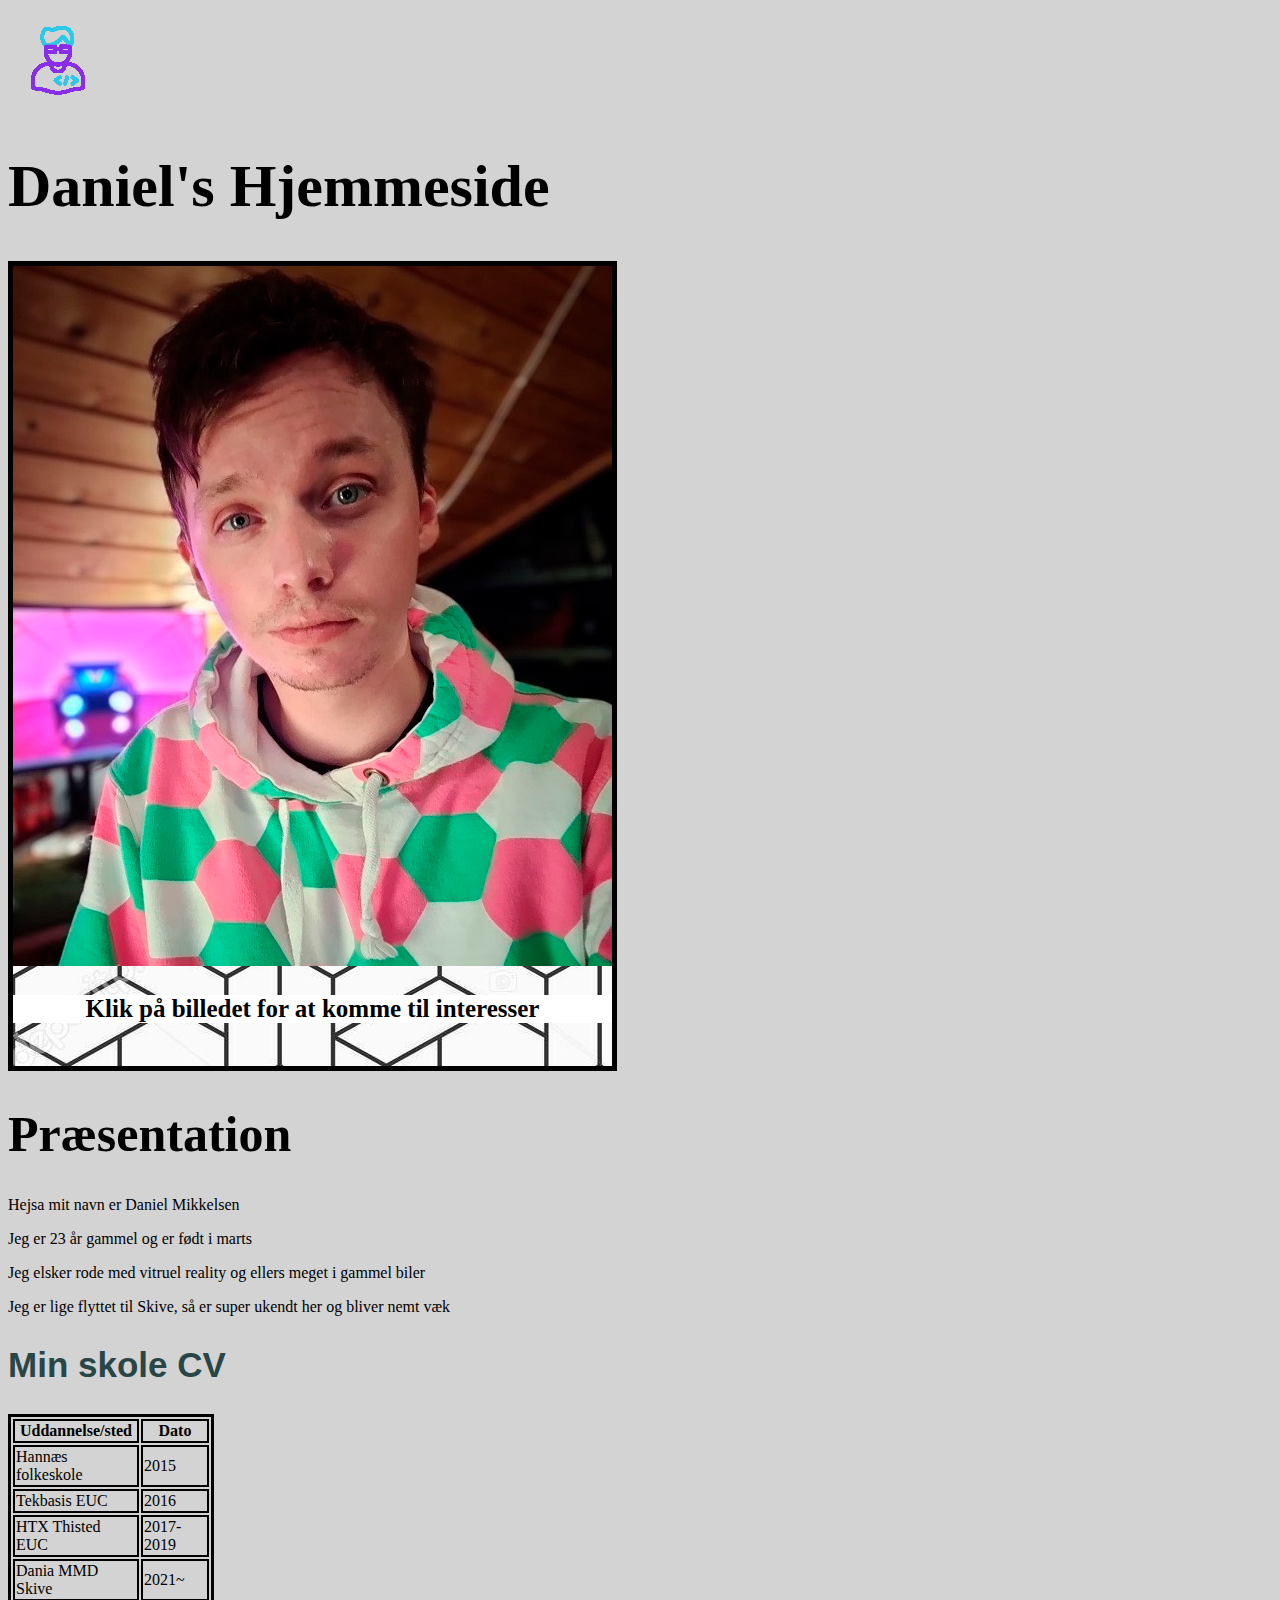
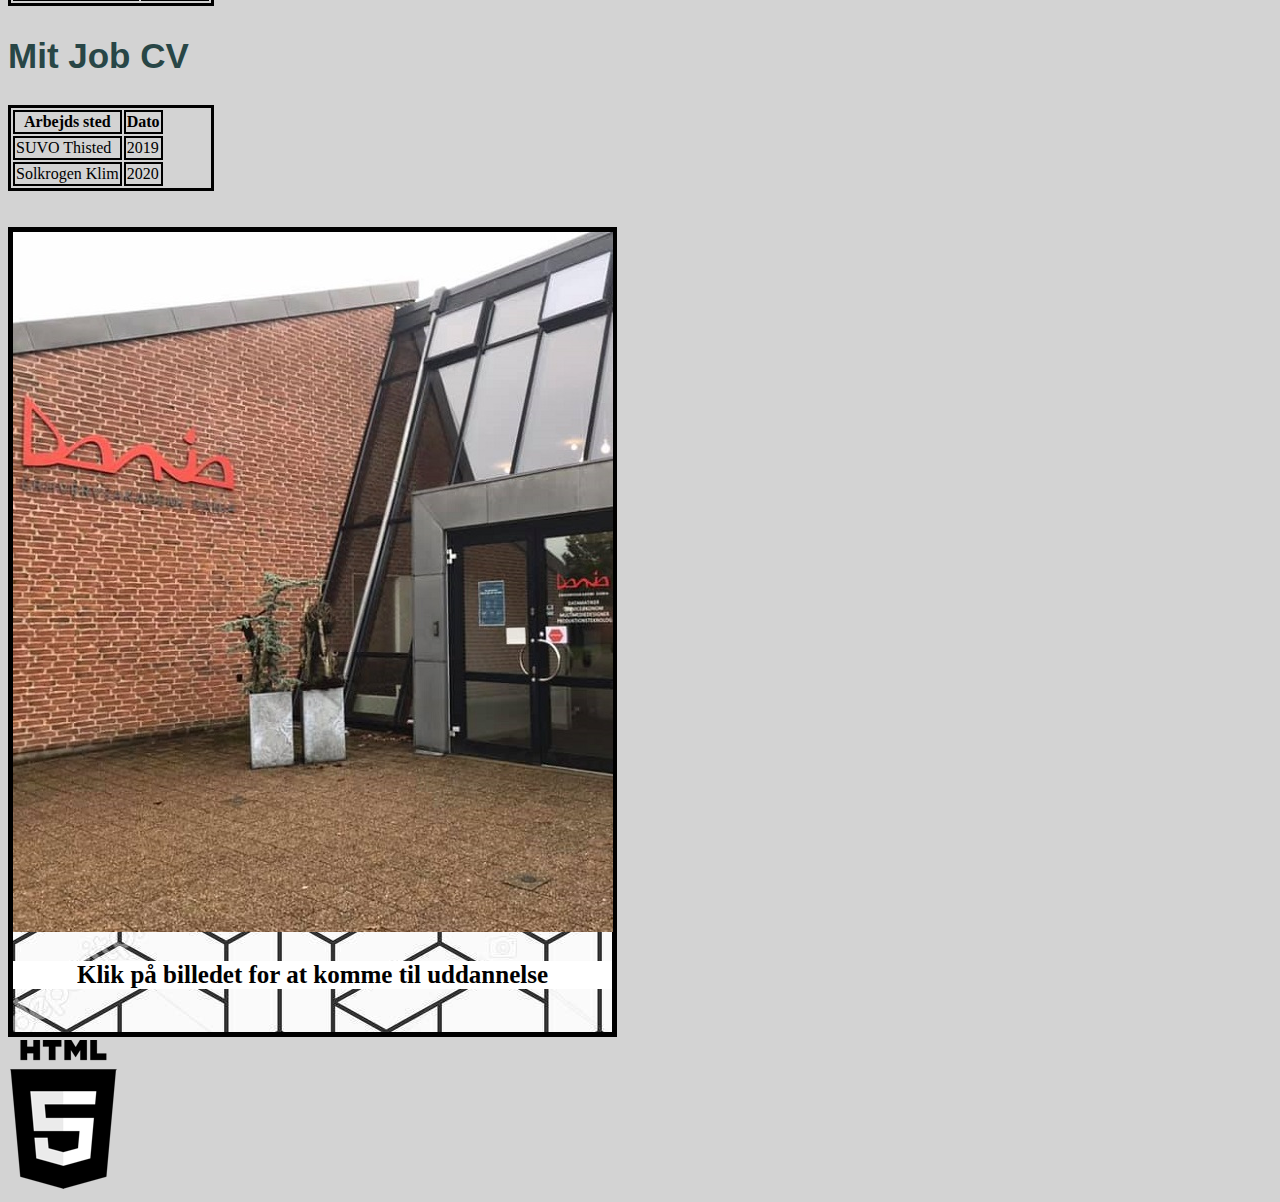
<file: index.html>
<!DOCTYPE html>
<html lang="en" dir="ltr">

<head>
  <meta charset="utf-8">
  <title>Daniels Hjemmeside</title>
  <meta name="description" content="mit cv" />
  <style>
    th,
    td {
      border: 2px solid black;
    }
  </style>
  <link rel="stylesheet" type="text/css" href="Text1.css">
</head>
<a href="index.html"><img src="IT.gif" alt="Tilbage til start"></a>
<h1>Daniel's Hjemmeside</h1>
<div id="div2">
<a href="Interesser.html"><img src="Selfie.jpg" alt="Selfie af Mig"> </a>
<h3 div id="div3"> Klik på billedet for at komme til interesser </h3>
</div>
<!-- Denne section er til overskifter og anden overskrifter -->
<section>
  <h1 style="font-size:50px;">Præsentation</h1>
  <p>Hejsa mit navn er Daniel Mikkelsen</p>
  <p>Jeg er 23 år gammel og er født i marts</p>
  <p>Jeg elsker rode med vitruel reality og ellers meget i gammel biler</p>
  <p>Jeg er lige flyttet til Skive, så er super ukendt her og bliver nemt væk</p>
</section>
<h2>Min skole CV</h2>

<section>
  <div id="div1">
    <table>
      <tr>
        <th> Uddannelse/sted </th>
        <th> Dato </th>
      </tr>
      <tr>
        <td> Hannæs folkeskole </td>
        <td> 2015 </td>
      </tr>
      <tr>
        <td> Tekbasis EUC </td>
        <td> 2016 </td>
      </tr>
      <tr>
        <td> HTX Thisted EUC </td>
        <td> 2017-2019 </td>
      </tr>
      <tr>
        <td> Dania MMD Skive </td>
        <td> 2021~ </td>
      </tr>
    </table>
  </div>
</section>
<section>
  <h2>Mit Job CV</h2>
  <div id="div1">
    <table>
      <tr>
        <th> Arbejds sted </th>
        <th> Dato </th>
      </tr>
      <tr>
        <td> SUVO Thisted </td>
        <td> 2019 </td>
      </tr>
      <tr>
        <td> Solkrogen Klim  </td>
        <td> 2020 </td>
      </tr>
    </table>
  </div>
</section>
<br></br>
<div id="div2">
<a href="Uddannelse.html"><img src="Dania.jpg" alt="Billede af skole"> </a>
<h3 div id="div3"> Klik på billedet for at komme til uddannelse </h3>
</div>
<img src="HTML.png" </a>
</file>
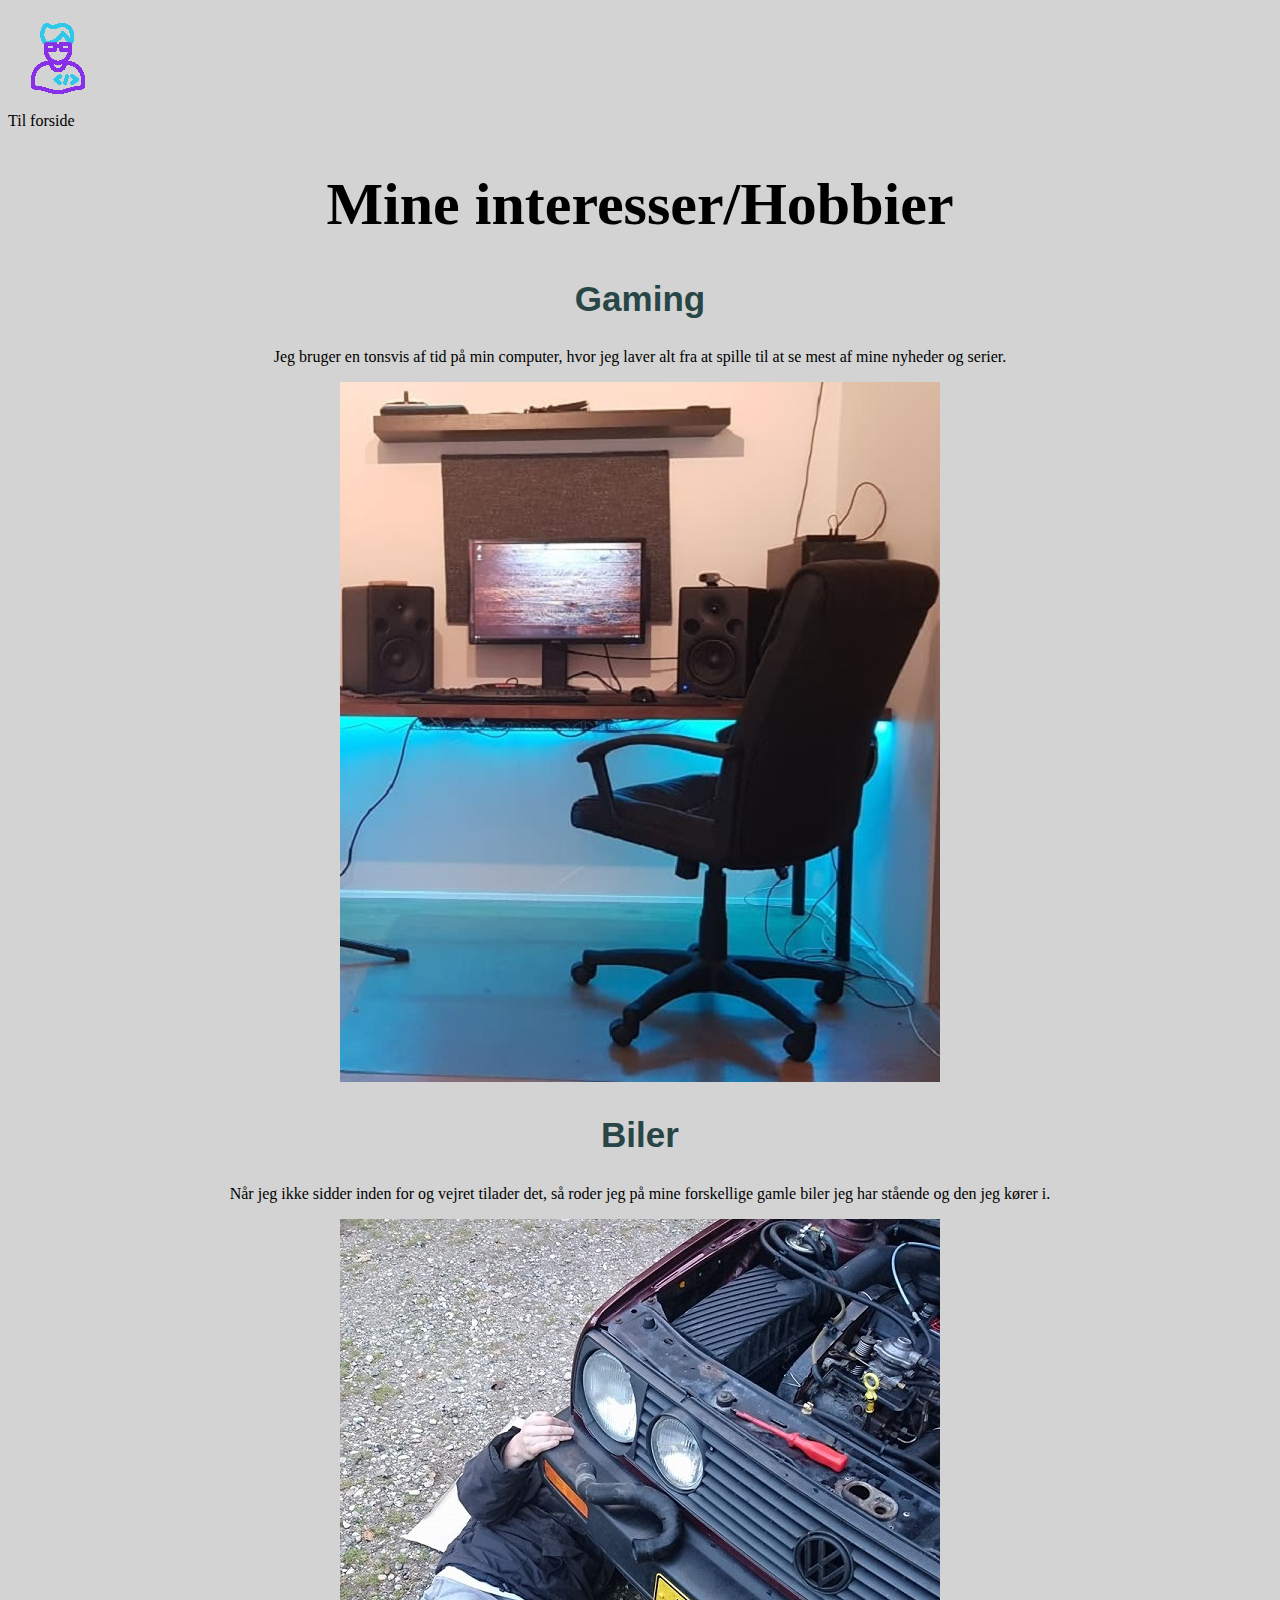
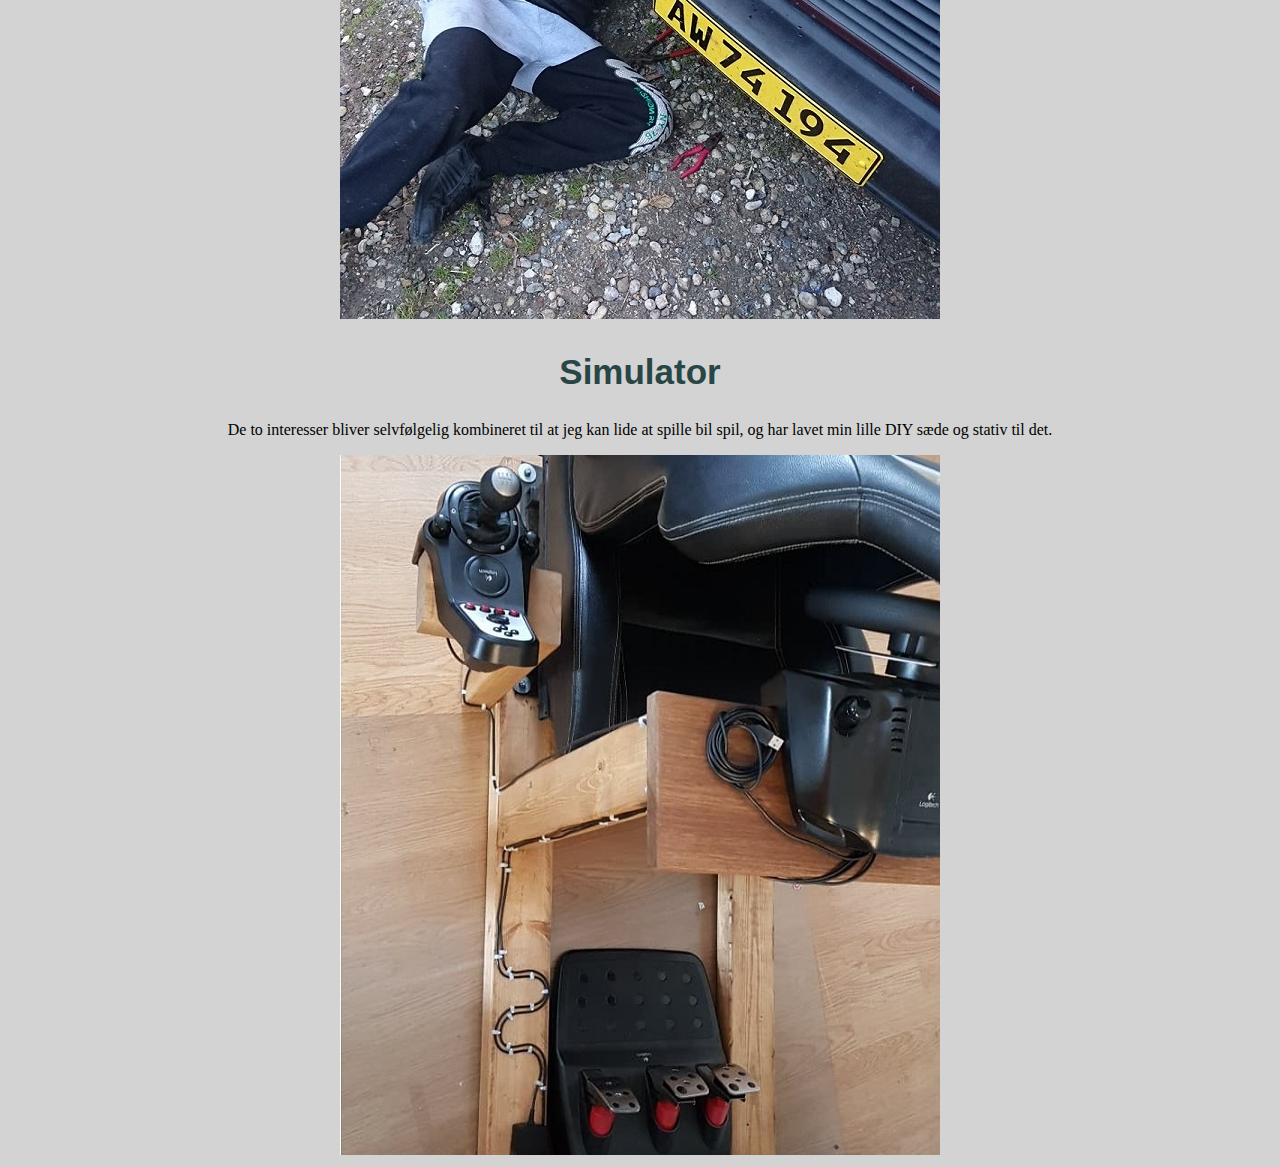
<file: Interesser.html>
<!DOCTYPE html>
<html lang="en" dir="ltr">

<head>
  <meta charset="utf-8">
  <title>Daniels Interesser</title>
  <meta name="description" content="mit cv" />
  <link rel="stylesheet" type="text/css" href="Text1.css">
</head>
<a href="index.html"><img src="IT.gif" alt="Tilbage til start"></a>
<header> Til forside </header>
<section div id="center">
<h1> Mine interesser/Hobbier </h1>
  <h2>Gaming</h2>
  <p>Jeg bruger en tonsvis af tid på min computer, hvor jeg laver alt fra at spille til at se mest af mine nyheder og serier. </p>
  <img src="Computer.jpg" alt="Min pc">
</section>
<section div id="center">
  <h2>Biler</h2>
  <p>Når jeg ikke sidder inden for og vejret tilader det, så roder jeg på mine forskellige gamle biler jeg har stående og den jeg kører i. </p>
  <img src="Miggolf.jpg" alt="Min Golf">
</section>
<section div id="center">
  <h2>Simulator</h2>
  <p>De to interesser bliver selvfølgelig kombineret til at jeg kan lide at spille bil spil, og har lavet min lille DIY sæde og stativ til det. </p>
  <img src="Rat.jpg" alt="Mit rat">
</section>
</file>
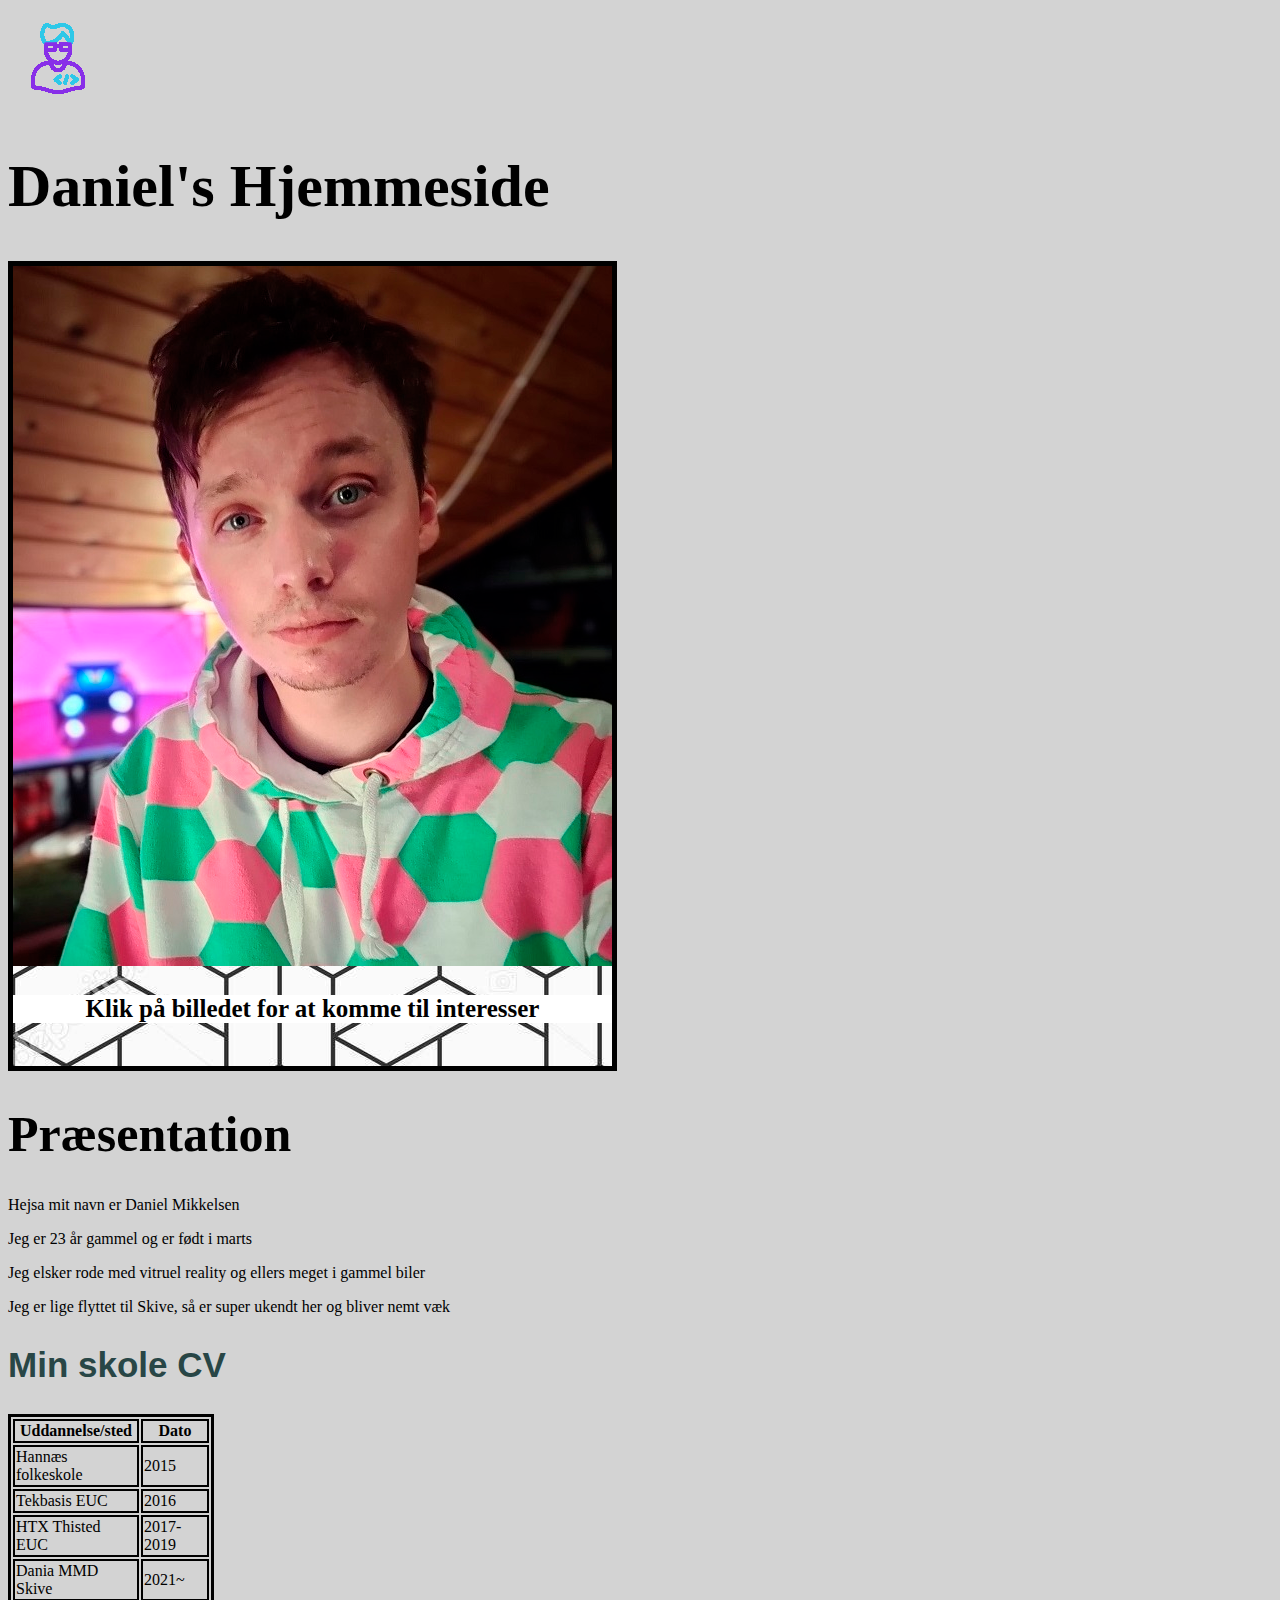
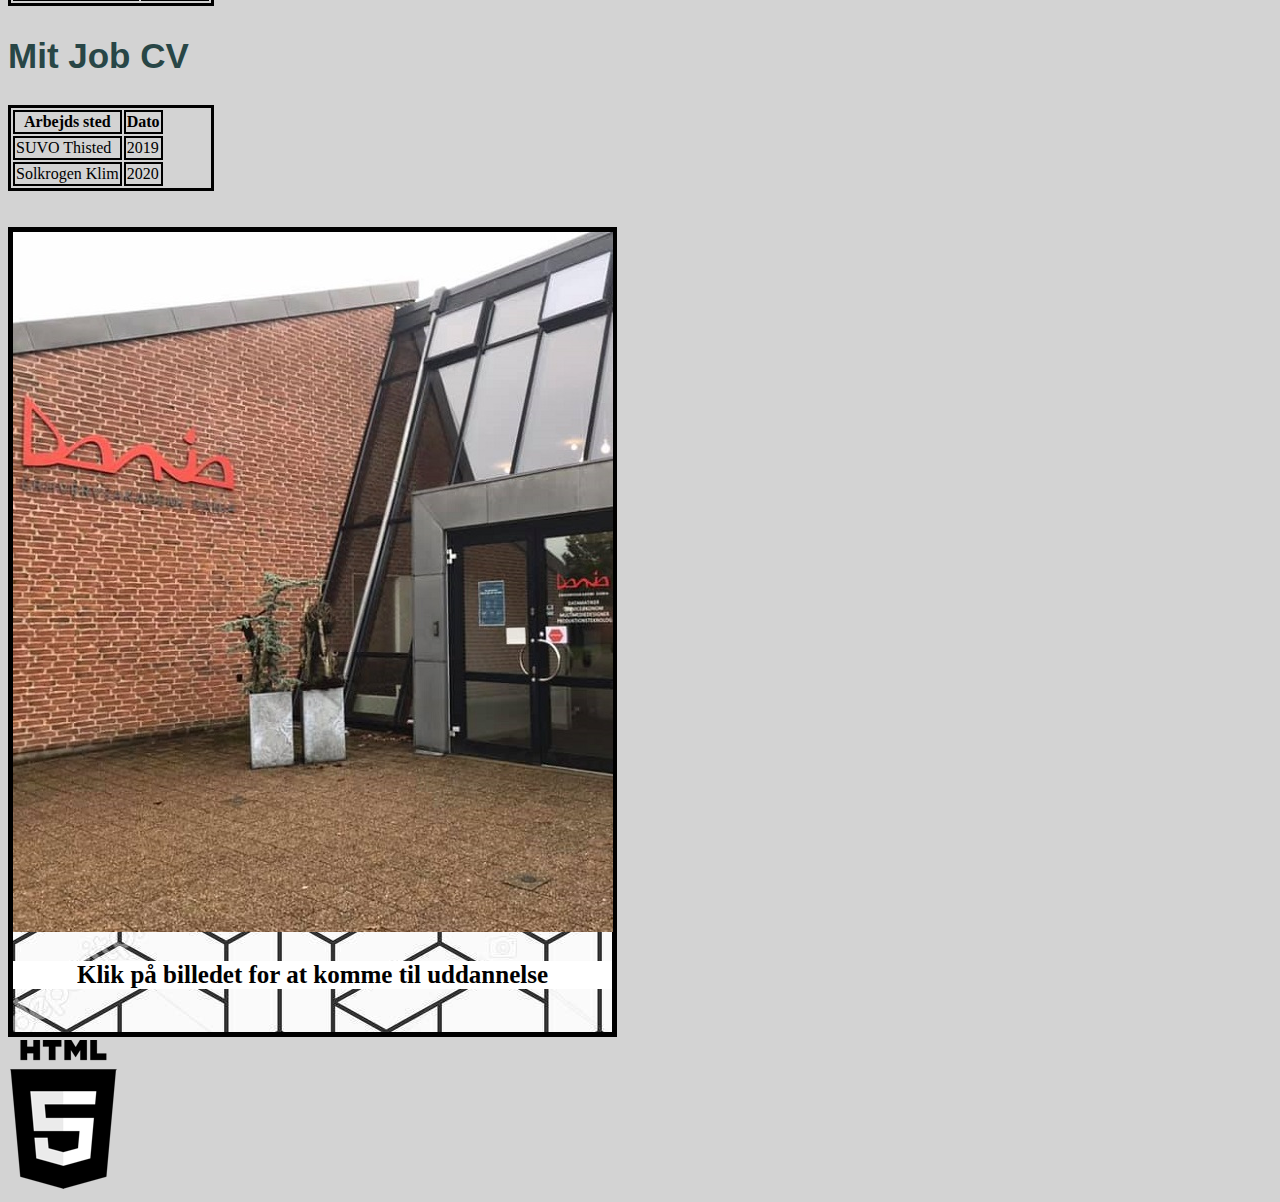
<file: Startside.html>
<!DOCTYPE html>
<html lang="en" dir="ltr">

<head>
  <meta charset="utf-8">
  <title>Daniels Hjemmeside</title>
  <meta name="description" content="mit cv" />
  <style>
    th,
    td {
      border: 2px solid black;
    }
  </style>
  <link rel="stylesheet" type="text/css" href="Text1.css">
</head>
<a href="Startside.html"><img src="IT.gif" alt="Tilbage til start"></a>
<h1>Daniel's Hjemmeside</h1>
<div id="div2">
<a href="Interesser.html"><img src="Selfie.jpg" alt="Selfie af Mig"> </a>
<h3 div id="div3"> Klik på billedet for at komme til interesser </h3>
</div>
<!-- Denne section er til overskifter og anden overskrifter -->
<section>
  <h1 style="font-size:50px;">Præsentation</h1>
  <p>Hejsa mit navn er Daniel Mikkelsen</p>
  <p>Jeg er 23 år gammel og er født i marts</p>
  <p>Jeg elsker rode med vitruel reality og ellers meget i gammel biler</p>
  <p>Jeg er lige flyttet til Skive, så er super ukendt her og bliver nemt væk</p>
</section>
<h2>Min skole CV</h2>

<section>
  <div id="div1">
    <table>
      <tr>
        <th> Uddannelse/sted </th>
        <th> Dato </th>
      </tr>
      <tr>
        <td> Hannæs folkeskole </td>
        <td> 2015 </td>
      </tr>
      <tr>
        <td> Tekbasis EUC </td>
        <td> 2016 </td>
      </tr>
      <tr>
        <td> HTX Thisted EUC </td>
        <td> 2017-2019 </td>
      </tr>
      <tr>
        <td> Dania MMD Skive </td>
        <td> 2021~ </td>
      </tr>
    </table>
  </div>
</section>
<section>
  <h2>Mit Job CV</h2>
  <div id="div1">
    <table>
      <tr>
        <th> Arbejds sted </th>
        <th> Dato </th>
      </tr>
      <tr>
        <td> SUVO Thisted </td>
        <td> 2019 </td>
      </tr>
      <tr>
        <td> Solkrogen Klim </td>
        <td> 2020 </td>
      </tr>
    </table>
  </div>
</section>
<br></br>
<div id="div2">
<a href="Uddannelse.html"><img src="Dania.jpg" alt="Billede af skole"> </a>
<h3 div id="div3"> Klik på billedet for at komme til uddannelse </h3>
</div>
<img src="HTML.png" </a>
</file>
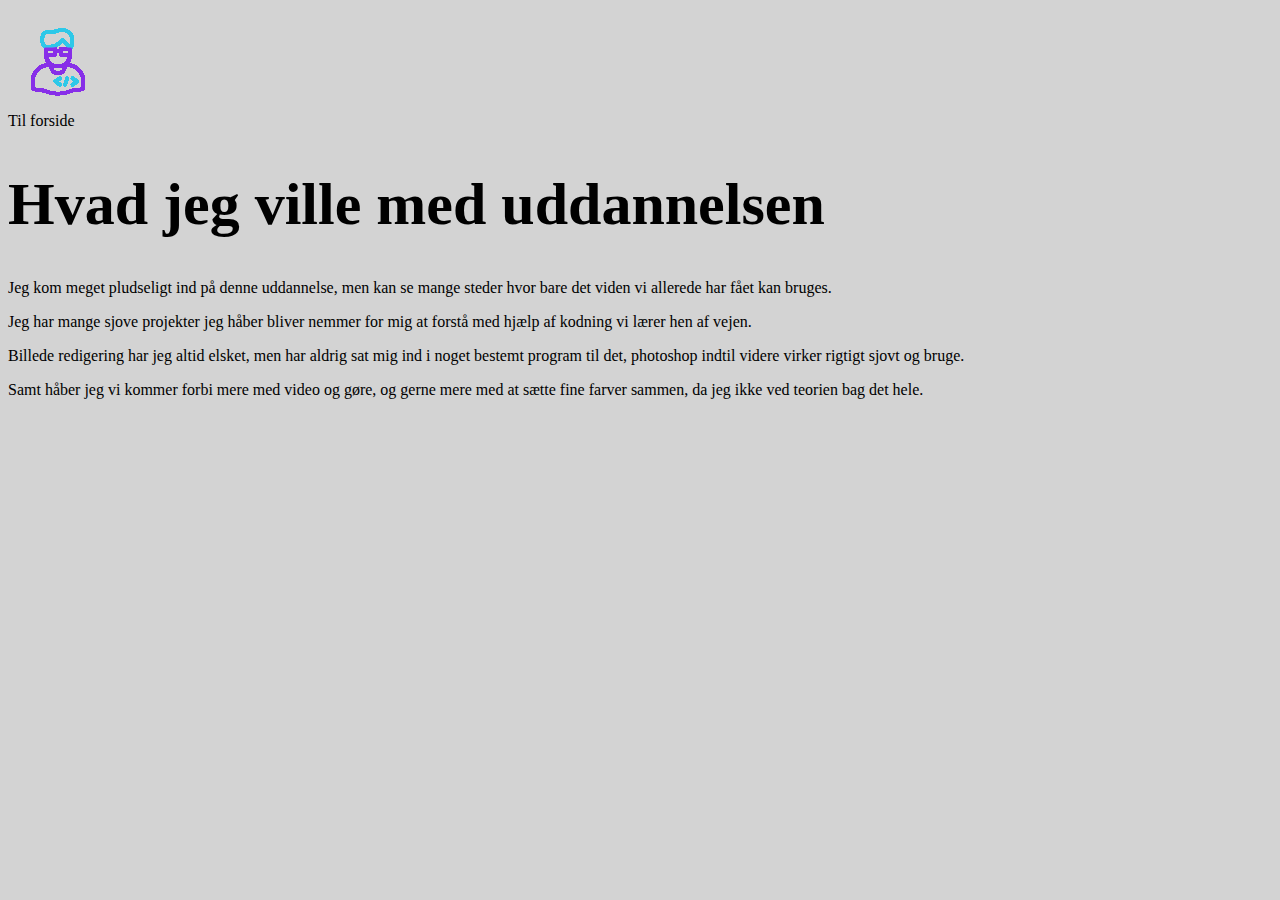
<file: Uddannelse.html>
<!DOCTYPE html>
<html lang="en" dir="ltr">

<head>
  <meta charset="utf-8">
  <title>Daniels Uddannelse</title>
  <meta name="description" content="mit cv" />
  <link rel="stylesheet" type="text/css" href="Text1.css">
</head>
<a href="index.html"><img src="IT.gif" alt="Tilbage til start"></a>
<header> Til forside </header>
<h1>Hvad jeg ville med uddannelsen</h1>
<p>Jeg kom meget pludseligt ind på denne uddannelse, men kan se mange steder hvor bare det viden vi allerede har fået kan bruges.</p>
<p>Jeg har mange sjove projekter jeg håber bliver nemmer for mig at forstå med hjælp af kodning vi lærer hen af vejen.</p>
<p>Billede redigering har jeg altid elsket, men har aldrig sat mig ind i noget bestemt program til det, photoshop indtil videre virker rigtigt sjovt og bruge.</p>
<p>Samt håber jeg vi kommer forbi mere med video og gøre, og gerne mere med at sætte fine farver sammen, da jeg ikke ved teorien bag det hele.</p>
</file>
<file: Text1.css>
body {
  background-color: lightgrey;

}

h2 {
  font-size: 35px;
  color: #284646;
  font-family: sans-serif;
  /* Min farvet anden overskift */
}

h1 {
  font-size: 60px;

}

h3 {
  font-size: 25px;

}

#div1 {
    width: 200px;
    height: auto;
    border-style: solid;

}

#div2 {
  width: 599px;
  height: 800px;
  border-style: solid;
  border-width: thick;
  background-image: url(background.jpg);
}

#div3 {
  text-align: center;
  background-color: white;

}

#center {
  text-align: center;

}
</file>
